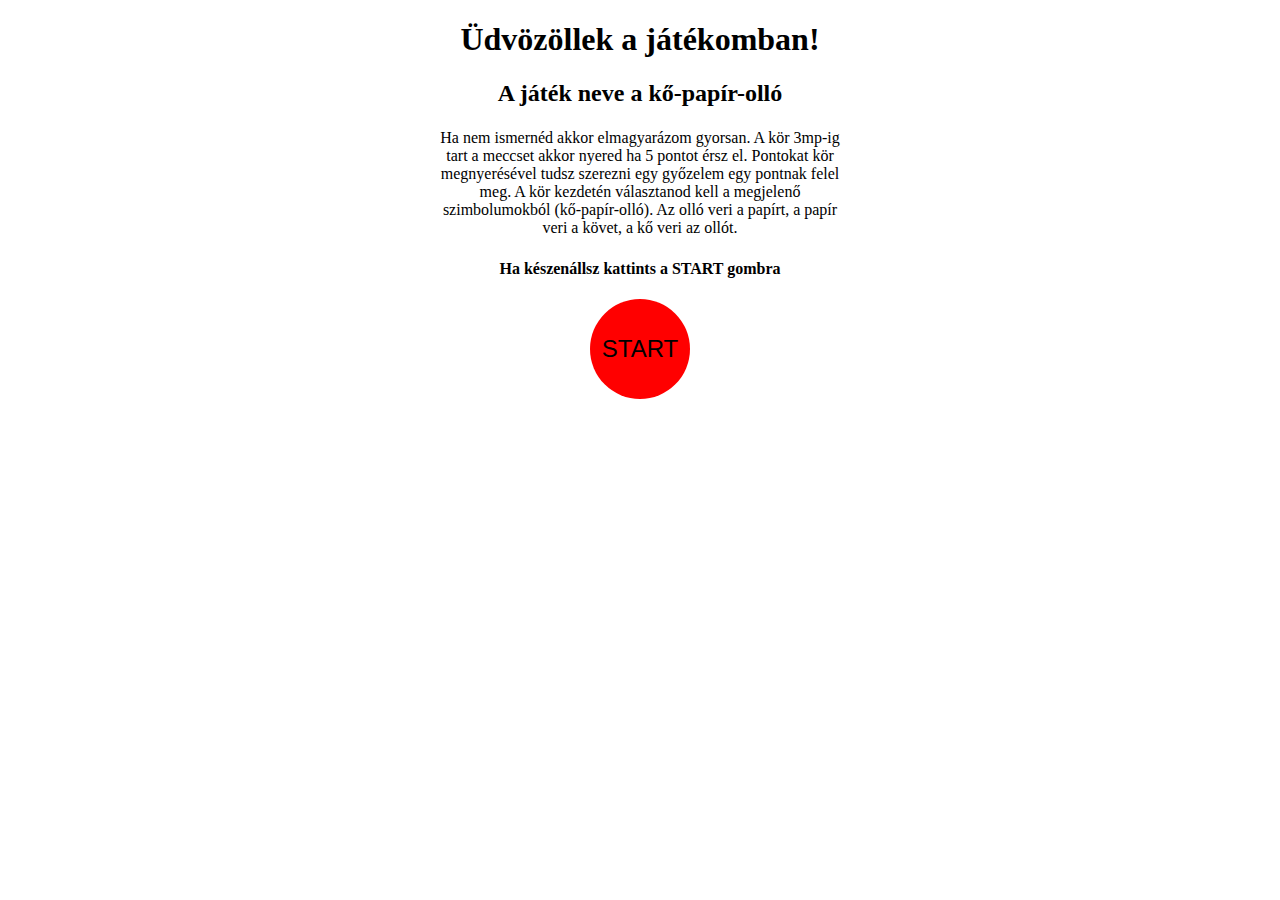
<file: index.html>
<!DOCTYPE html>
<html lang="hu">

<head>
    <meta charset="UTF-8">
    <meta name="viewport" content="width=ű, initial-scale=1.0">
    <link rel="stylesheet" href="style.css">
    <title>RockPaperScissor</title>
</head>

<body>
    <div id="firstScene">
        <h1 id="title">Üdvözöllek a játékomban!</h1>
        <h2 id="subtitle">A játék neve a kő-papír-olló</h2>
        <p id="help">Ha nem ismernéd akkor elmagyarázom gyorsan. A kör 3mp-ig tart a meccset akkor nyered ha 5 pontot
            érsz el.
            Pontokat kör megnyerésével tudsz szerezni egy győzelem egy pontnak felel meg. A kör kezdetén választanod
            kell a megjelenő szimbolumokból (kő-papír-olló). Az olló veri a papírt, a papír veri a követ, a kő
            veri az
            ollót. </p>
        <h4>Ha készenállsz kattints a START gombra</h4>
        <button id="startButton" onclick="start()">START</button>
    </div>
    <div id="gameScene">
        <h3>Pontszám: Én <span id="meScores">0</span> - Ellenség <span id="enemyScores">0</span></h3>
        <div class="enemy">
            <img id="enemyPaper" class="pics enemyPics" src="paper.png" alt="paper">
            <img id="enemyRock" class="pics enemyPics" src="rock.png" alt="rock">
            <img id="enemyScissor" class="pics enemyPics" src="scissor.png" alt="scissor">
            <hr>
        </div>
        <div class="me">
            <img onclick="chooseRock()" class="pics" src="rock.png" alt="rock">
            <img onclick="choosePaper()" class="pics" src="paper.png" alt="paper">
            <img onclick="chooseScissor()" class="pics" src="scissor.png" alt="scissor">
        </div>

    </div>
    <div id="endScene">
        <h1 id="prompt"></h1>
        <button id="reStartButton" onclick="reStart()">RESTART</button>
    </div>
    <script src="script2.js"></script>

</body>

</html>
</file>
<file: style.css>
body {
    background: rgb(2, 0, 36);
    background: white;
    color: balck;
}

#firstScene {
    text-align: center;
    height: 500px;
}

#help {
    width: 400px;
    margin: auto;
    border: 2px solid white;
}

#startButton {
    background-color: red;
    border: 0;
    border-radius: 50%;
    height: 100px;
    width: 100px;
    font-size: 24px;
}

#startButton:hover {
    background-color: #eb4034;
    border: 0;
    border-radius: 50%;
    height: 100px;
    width: 100px;
    font-size: 24px;
}

#gameScene {
    display: none;
    text-align: center;

}

.pics {
    width: 150px;
    background-color: #fff;
    margin: 10px;
    padding: 10px;
    border: 1px solid black;

}

.enemyPics {
    display: none;
    transform: rotate(180deg);
    border: none;
 margin: auto;
}

#endScene {
    display: none;
}

#prompt {
    text-align: center;
    font-size: 40px;

}

#reStartButton {
    background-color: rgb(255, 253, 253);
    border: 1px solid black;
    border-radius: 1;
    height: 100px;
    width: 100px;
    font-size: 24px;
    margin-left: 45%;
}
</file>
